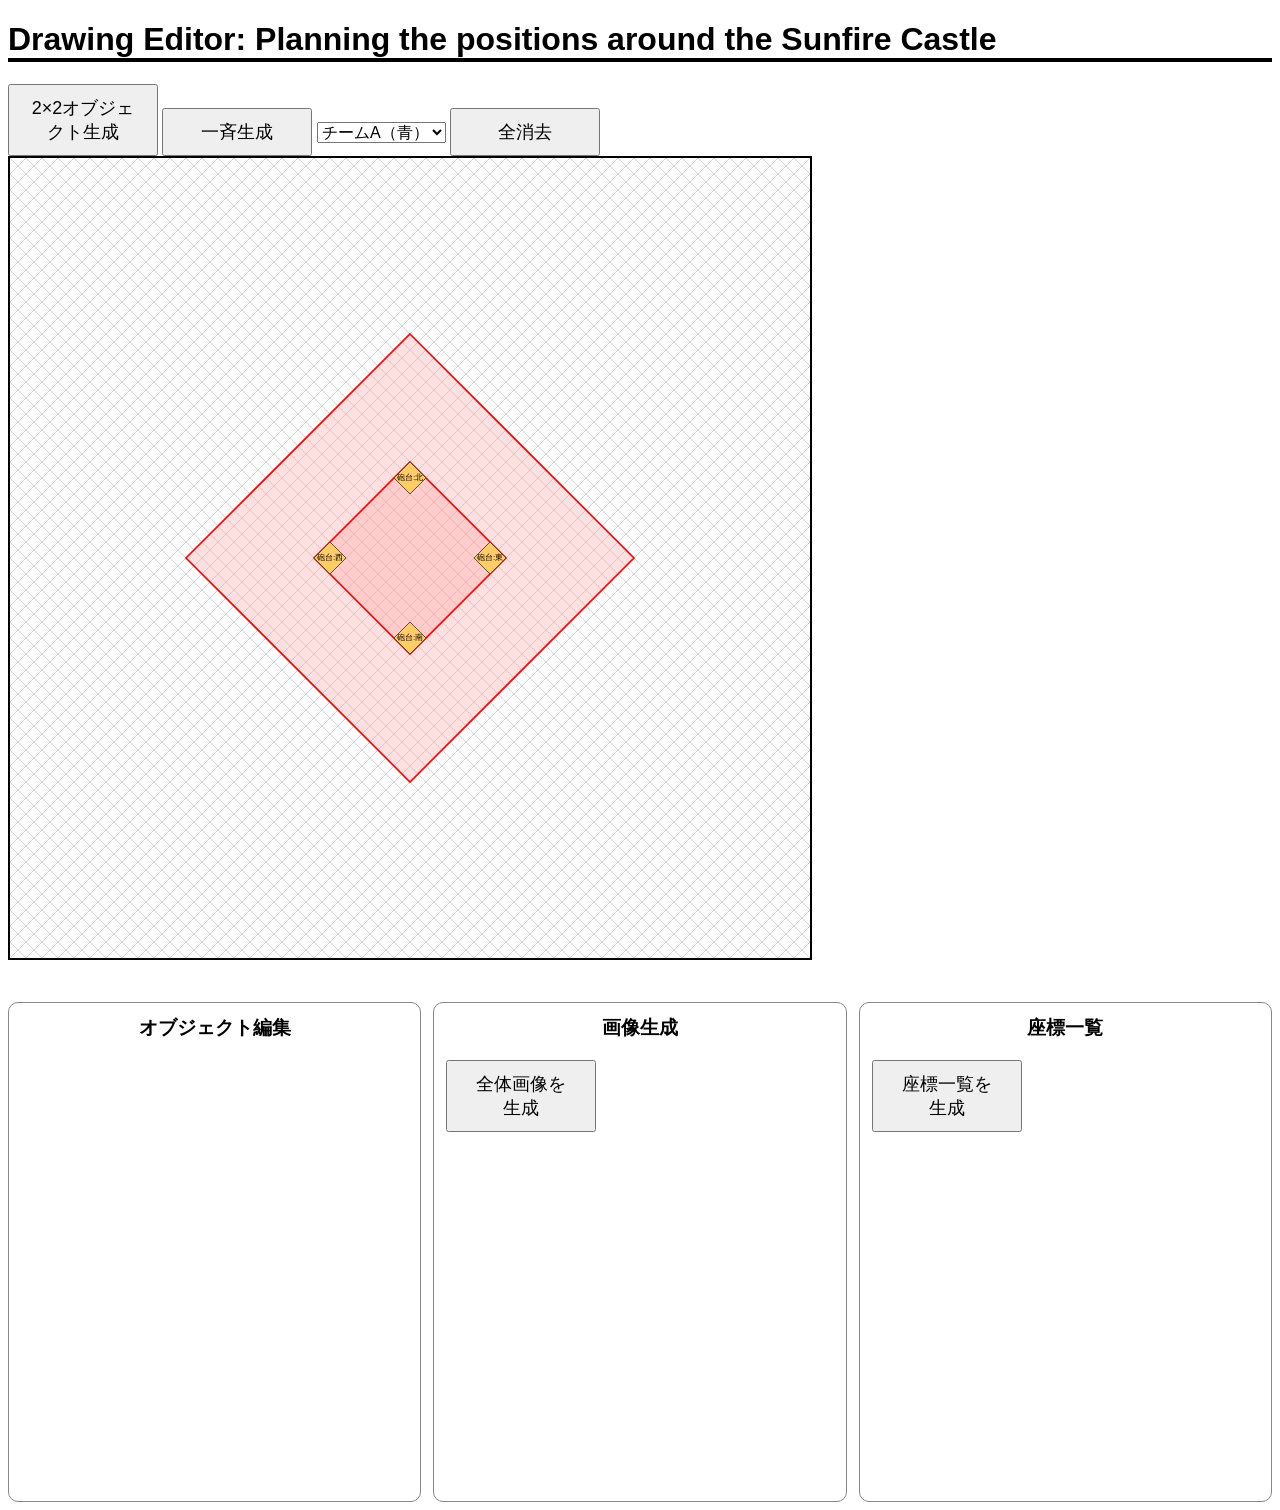
<file: index.html>
<!DOCTYPE html>
<html lang="ja">
<head>
    <meta charset="UTF-8">
    <title>Drawing Editor</title>
    <link rel="stylesheet" href="style.css">
</head>

<body>
    <h1>Drawing Editor: Planning the positions around the Sunfire Castle</h1>
    <button id="create-object">2×2オブジェクト生成</button>
    <button id="create-ring">一斉生成</button>
    <select id="team-settings" style="font-size:16px;">
    <option value="1">チームA（青）</option>
    <option value="2">チームB（緑）</option>
</select>
    <button id="clear-objects">全消去</button>

    <svg id="drawing-area"
        viewBox="0 0 1000 1000">
    </svg>
    
    <br><br>
        
    <div id="display-panels">

    <!-- オブジェクト編集欄 -->
    <section class="panel">
        <h3>オブジェクト編集</h3>

        <div id="edit-popup">
            <p>編集するオブジェクトを選択してください。</p>

            <label>名前</label>
            <input id="edit-name" type="text">

            <br><br>

            <label>チーム</label>
            <select id="edit-team">
                <option value="1">チームA（青）</option>
                <option value="2">チームB（緑）</option>
            </select>

            <br><br>

            <button id="edit-delete" style="color:red;">
                オブジェクト削除
            </button>

            <br><br>

            <button id="edit-close">閉じる</button>
        </div>
    </section>

    <!-- 画像生成欄 -->
    <section class="panel">
        <h3>画像生成</h3>

        <button id="generate-image">全体画像を生成</button>

        <div class="panel-content">
            <img id="image-preview">
        </div>
    </section>

    <!-- 座標一覧欄 -->
    <section class="panel">
        <h3>座標一覧</h3>

        <button id="export-coordinates">座標一覧を生成</button>

        <div id="coordinate-output">
            <textarea id="coordinate-text" rows="12" readonly></textarea>

            <button id="copy-coordinates">コピー</button>
            <button id="close-coordinates">閉じる</button>
        </div>
    </section>

</div>
<script src="script.js"></script>
</body>
</html>
</file>
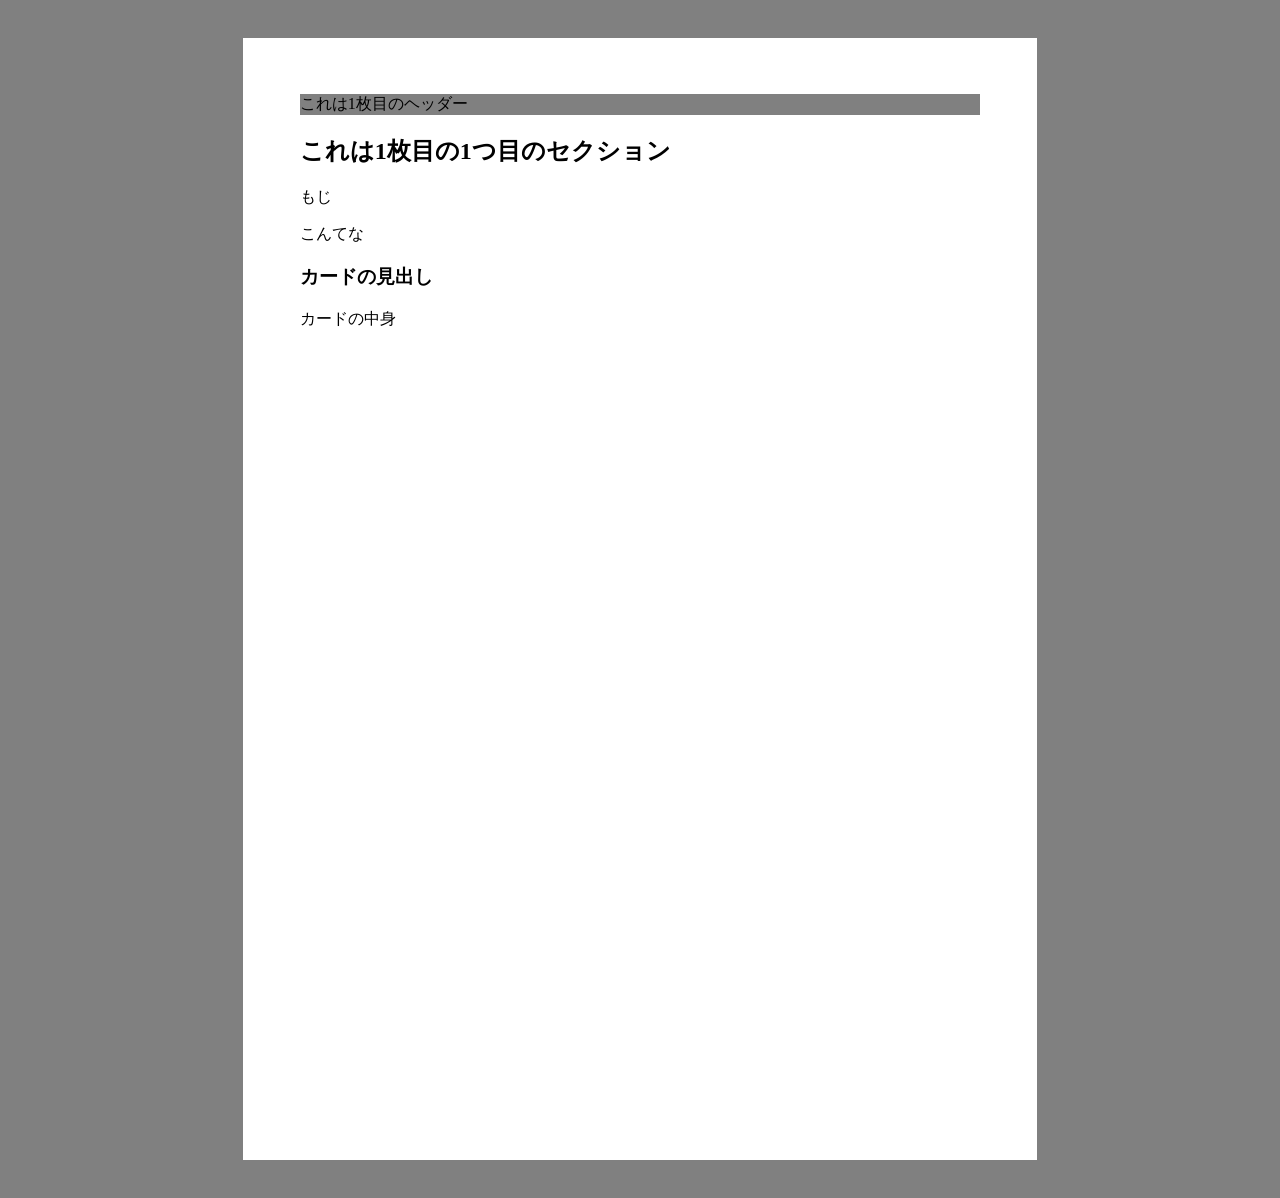
<file: study/index.html>
<!DOCTYPE html>
<html lang="ja">
    
<!--コメントアウト-->

<head>
    <meta charset="UTF-8">
    <meta
        name="viewpoint"
        content="width=device-width,
                    initial-scale=1.0">
    <title>タイトル</title>
    <link rel="stylesheet" href="style.css">
</head>

<body>
    <main>
        <article id="p1" class="pages">
            <header>
                これは1枚目のヘッダー
            </header>
            <section class="sections">
                <h2>これは1枚目の1つ目のセクション</h2>
                <p>もじ</p>
                <div class="container">
                    <p>こんてな</p>
                    <div class=card>
                        <h3>カードの見出し</h3>
                        <p>カードの中身</p>
                    </div>
                </div>
            </section>
        </article>
    </main>
        
</body>

</html>
</file>
<file: style.css>
body {
    font-family: "Noto Sans JP", "Hiragino Sans", "Meiryo", sans-serif;
}

h1{
    border-bottom: solid 4px black;
}

#drawing-area {
    width: 800px;
    height: 800px;
    border: 2px solid black;
    background-color: white;
    touch-action: none;
}

button {
    width: 150px;
    font-size: 18px;
    padding: 10px 20px;
}

/* 3つの表示欄 */
#display-panels {
    display: grid;
    grid-template-columns: repeat(3, minmax(0, 1fr));
    gap: 12px;
    width: 100%;
    margin-top: 20px;
    align-items: stretch;
}

/* 各表示欄 */
.panel {
    box-sizing: border-box;
    min-width: 0;
    min-height: 500px;
    padding: 12px;
    border: 1px solid #888;
    border-radius: 10px;
    background: white;
    overflow: hidden;
}

.panel h3 {
    margin-top: 0;
    text-align: center;
}

/* 編集欄 */
#edit-popup {
    display: none;
    width: auto;
    margin: 0;
    padding: 0;
    border: none;
    background: transparent;
}

#edit-name {
    box-sizing: border-box;
    width: 100%;
    font-size: 16px;
}

/* 画像欄 */
.panel-content {
    width: 100%;
    overflow: auto;
}

#image-preview {
    max-width: 100%;
    height: auto;
    display: block;
    margin: 10px auto;
}

/* 座標欄 */
#coordinate-output {
    display: none;
    margin-top: 10px;
}

#coordinate-text {
    box-sizing: border-box;
    width: 100%;
    max-width: 100%;
    resize: vertical;
}

/* スマホでも3列を維持 */
@media (max-width: 600px) {
    #display-panels {
        gap: 5px;
    }

    .panel {
        padding: 5px;
        min-height: 250px;
    }

    .panel h3 {
        font-size: 13px;
    }

    .panel button {
        width: 100%;
        box-sizing: border-box;
        padding: 6px 2px;
        font-size: 11px;
    }
}
</file>
<file: study/style.css>
/*コメントアウト*/

:root{
    --color-main-back:grey;
    --color-main-text:black;

    --font-main:sans-serif;
    --font-header:sans-serif;
    --font-title:sans-serif;
}

@page{
    size:A4 portrait;
    margin:0;
}
*{
    box-sizing:border-box;
}
body{
    margin: 0;
    background-color:var(--color-main-back);
    font:var(--font-main);
    color:var(--color-main-text);
}
.pages{
    width: 210mm;
    height: 297mm;
    padding: 15mm;
    margin: 10mm auto;
    background: white;
    overflow: hidden;
}
header{
    background-color:grey;
    font:var(--font-header);
}
title{
    background-color:grey;
    font:var(--font-title);


@media print{
    body{
        background:white;
    }
    .pages{
        margin: 0;
        break-after:page;
    }
    .pages:last-child {
        break-after:auto;
    }
}
</file>
